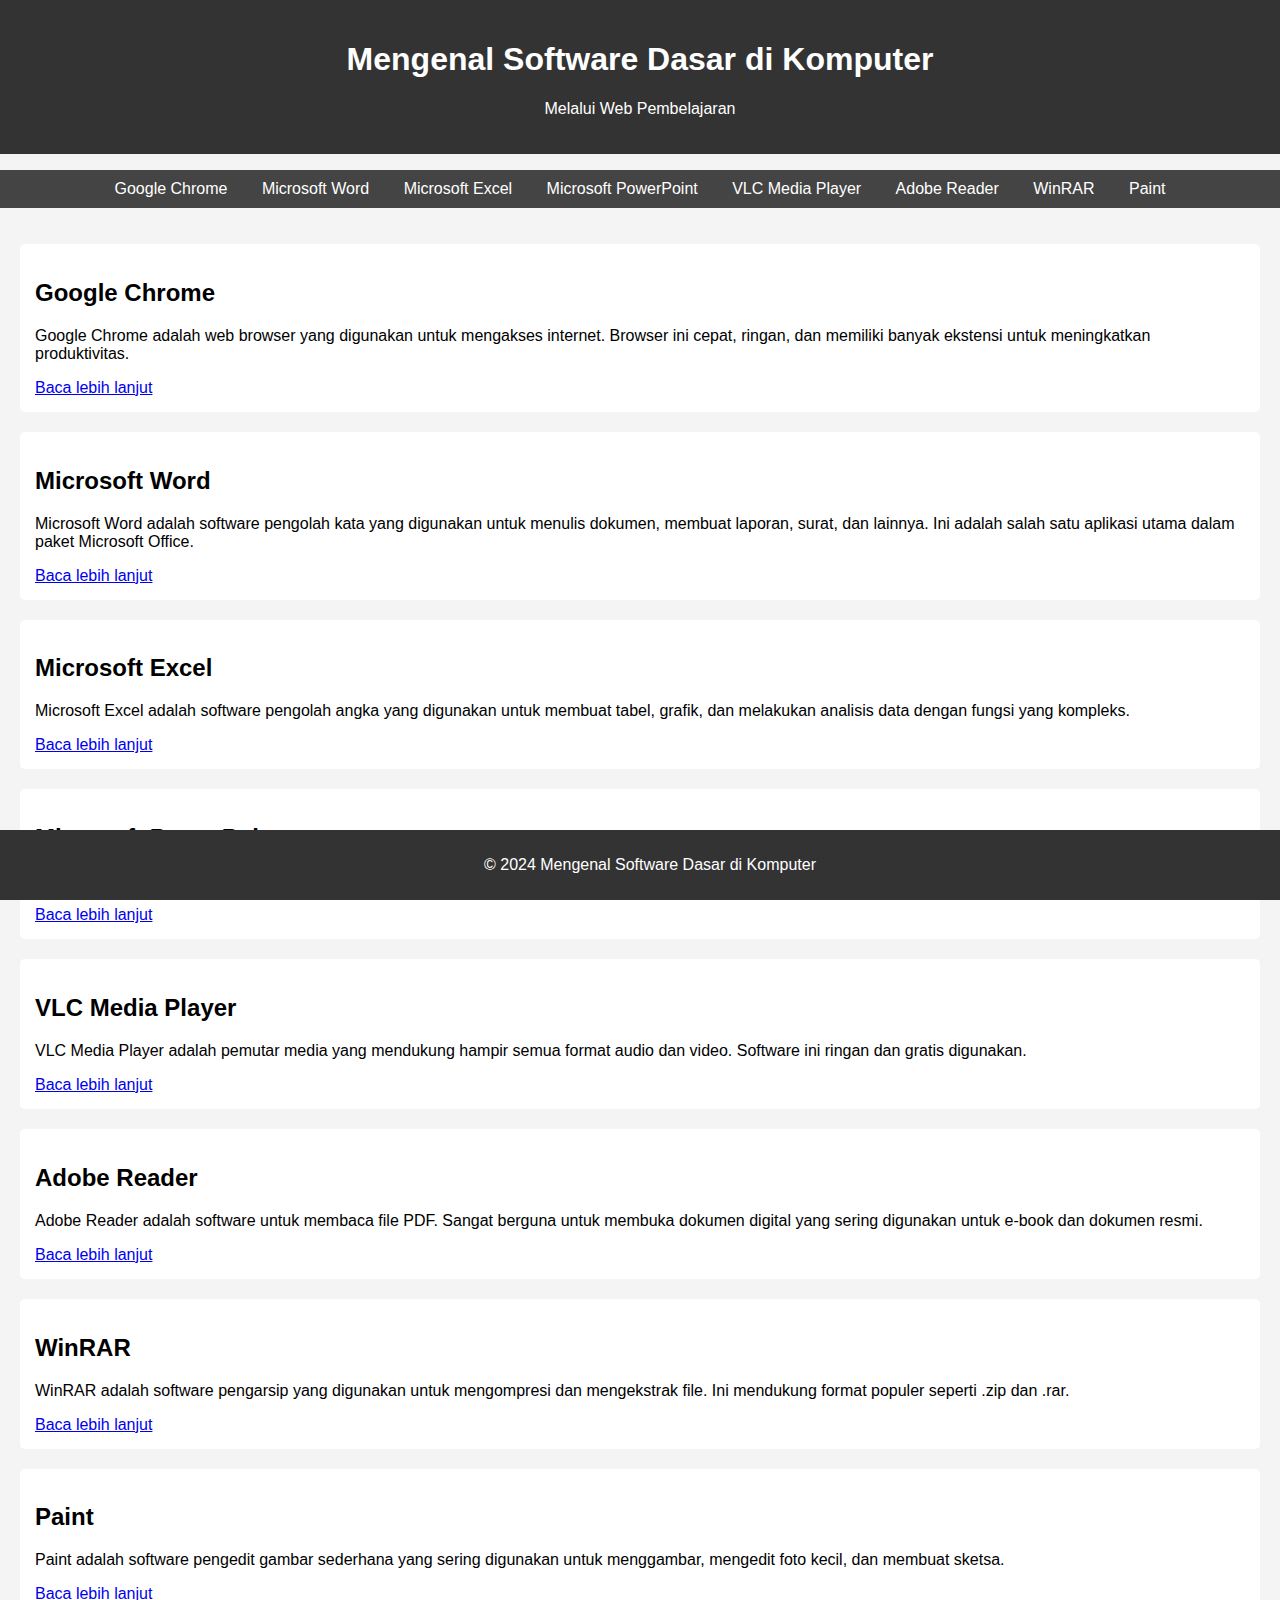
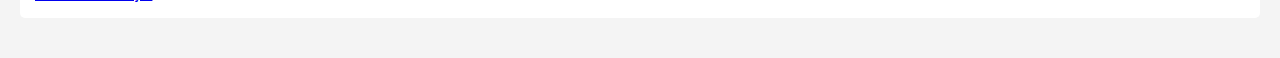
<file: index.html>
<!DOCTYPE html>
<html lang="id">
<head>
    <meta charset="UTF-8">
    <meta http-equiv="X-UA-Compatible" content="IE=edge">
    <meta name="viewport" content="width=device-width, initial-scale=1.0">
    <title>Mengenal Software Dasar di Komputer Melalui Web Pembelajaran</title>
    <link rel="stylesheet" href="styles.css">
</head>
<body>
    <header>
        <h1>Mengenal Software Dasar di Komputer</h1>
        <p>Melalui Web Pembelajaran</p>
    </header>
    
    <nav>
        <ul>
            <li><a href="#chrome">Google Chrome</a></li>
            <li><a href="#msword">Microsoft Word</a></li>
            <li><a href="#msexcel">Microsoft Excel</a></li>
            <li><a href="#mspowerpoint">Microsoft PowerPoint</a></li>
            <li><a href="#vlc">VLC Media Player</a></li>
            <li><a href="#adobereader">Adobe Reader</a></li>
            <li><a href="#winrar">WinRAR</a></li>
            <li><a href="#paint">Paint</a></li>
        </ul>
    </nav>

    <main>
        <section id="chrome">
            <h2>Google Chrome</h2>
            <p>Google Chrome adalah web browser yang digunakan untuk mengakses internet. Browser ini cepat, ringan, dan memiliki banyak ekstensi untuk meningkatkan produktivitas.</p>
            <a href="chrome.html">Baca lebih lanjut</a>
        </section>

        <section id="msword">
            <h2>Microsoft Word</h2>
            <p>Microsoft Word adalah software pengolah kata yang digunakan untuk menulis dokumen, membuat laporan, surat, dan lainnya. Ini adalah salah satu aplikasi utama dalam paket Microsoft Office.</p>
            <a href="msword.html">Baca lebih lanjut</a>
        </section>

        <section id="msexcel">
            <h2>Microsoft Excel</h2>
            <p>Microsoft Excel adalah software pengolah angka yang digunakan untuk membuat tabel, grafik, dan melakukan analisis data dengan fungsi yang kompleks.</p>
            <a href="msexcel.html">Baca lebih lanjut</a>
        </section>

        <section id="mspowerpoint">
            <h2>Microsoft PowerPoint</h2>
            <p>Microsoft PowerPoint adalah software presentasi yang memungkinkan pengguna membuat slide yang menarik dengan teks, gambar, dan animasi.</p>
            <a href="mspowerpoint.html">Baca lebih lanjut</a>
        </section>

        <section id="vlc">
            <h2>VLC Media Player</h2>
            <p>VLC Media Player adalah pemutar media yang mendukung hampir semua format audio dan video. Software ini ringan dan gratis digunakan.</p>
            <a href="vlc.html">Baca lebih lanjut</a>
        </section>

        <section id="adobereader">
            <h2>Adobe Reader</h2>
            <p>Adobe Reader adalah software untuk membaca file PDF. Sangat berguna untuk membuka dokumen digital yang sering digunakan untuk e-book dan dokumen resmi.</p>
            <a href="adobereader.html">Baca lebih lanjut</a>
        </section>

        <section id="winrar">
            <h2>WinRAR</h2>
            <p>WinRAR adalah software pengarsip yang digunakan untuk mengompresi dan mengekstrak file. Ini mendukung format populer seperti .zip dan .rar.</p>
            <a href="winrar.html">Baca lebih lanjut</a>
        </section>

        <section id="paint">
            <h2>Paint</h2>
            <p>Paint adalah software pengedit gambar sederhana yang sering digunakan untuk menggambar, mengedit foto kecil, dan membuat sketsa.</p>
            <a href="paint.html">Baca lebih lanjut</a>
        </section>
    </main>

    <footer>
        <p>&copy; 2024 Mengenal Software Dasar di Komputer</p>
    </footer>
</body>
</html>
</file>
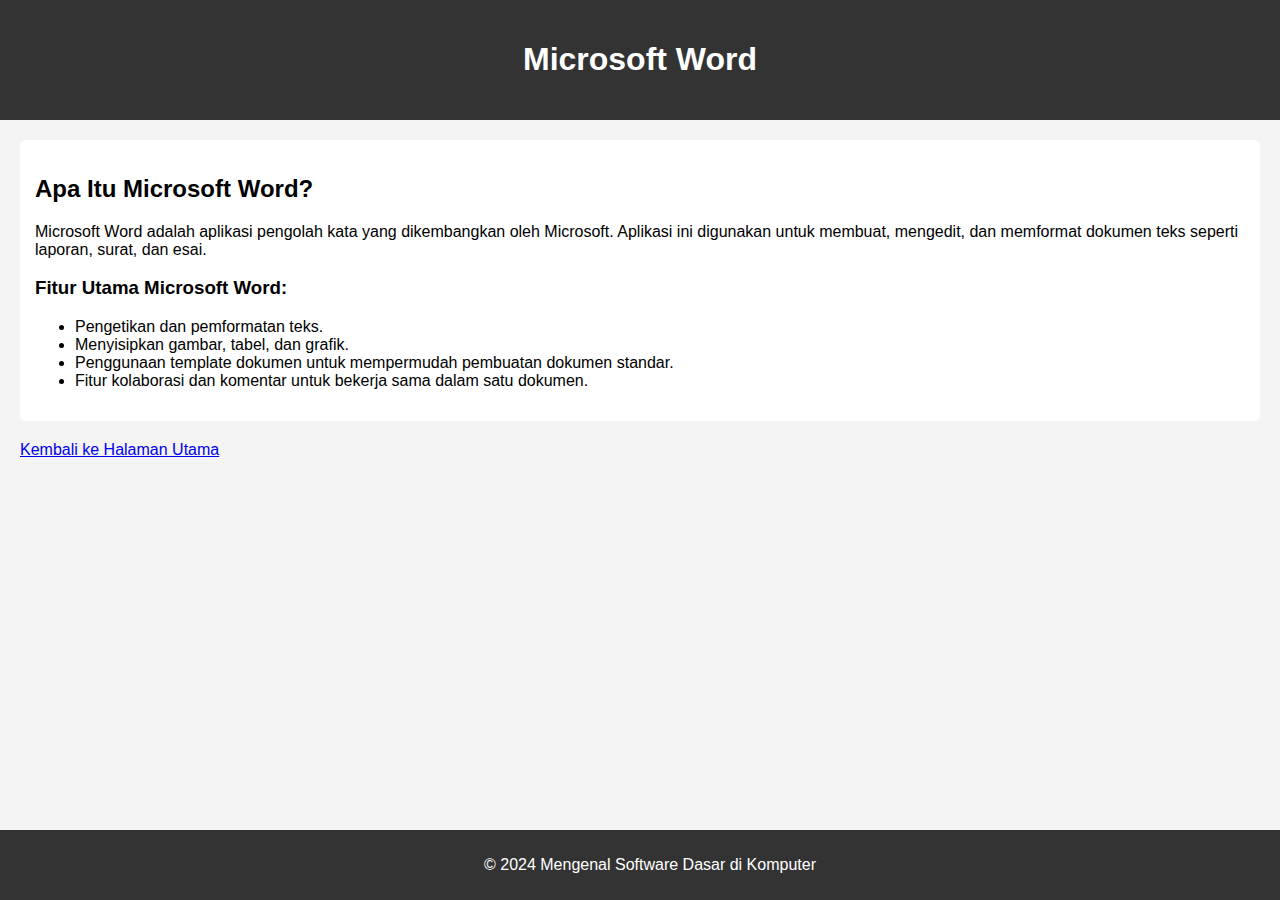
<file: msword.html>
<!DOCTYPE html>
<html lang="id">
<head>
    <meta charset="UTF-8">
    <meta http-equiv="X-UA-Compatible" content="IE=edge">
    <meta name="viewport" content="width=device-width, initial-scale=1.0">
    <title>Microsoft Word</title>
    <link rel="stylesheet" href="styles.css">
</head>
<body>
    <header>
        <h1>Microsoft Word</h1>
    </header>

    <main>
        <section>
            <h2>Apa Itu Microsoft Word?</h2>
            <p>Microsoft Word adalah aplikasi pengolah kata yang dikembangkan oleh Microsoft. Aplikasi ini digunakan untuk membuat, mengedit, dan memformat dokumen teks seperti laporan, surat, dan esai.</p>
            <h3>Fitur Utama Microsoft Word:</h3>
            <ul>
                <li>Pengetikan dan pemformatan teks.</li>
                <li>Menyisipkan gambar, tabel, dan grafik.</li>
                <li>Penggunaan template dokumen untuk mempermudah pembuatan dokumen standar.</li>
                <li>Fitur kolaborasi dan komentar untuk bekerja sama dalam satu dokumen.</li>
            </ul>
        </section>
        <a href="index.html">Kembali ke Halaman Utama</a>
    </main>

    <footer>
        <p>&copy; 2024 Mengenal Software Dasar di Komputer</p>
    </footer>
</body>
</html>
</file>
<file: styles.css>
body {
    font-family: Arial, sans-serif;
    margin: 0;
    padding: 0;
    background-color: #f4f4f4;
}

header {
    background-color: #333;
    color: #fff;
    padding: 20px;
    text-align: center;
}

nav ul {
    background-color: #444;
    padding: 10px;
    list-style: none;
    text-align: center;
}

nav ul li {
    display: inline;
    margin: 0 15px;
}

nav ul li a {
    color: #fff;
    text-decoration: none;
}

main {
    padding: 20px;
}

section {
    margin-bottom: 20px;
    background-color: #fff;
    padding: 15px;
    border-radius: 5px;
}

footer {
    background-color: #333;
    color: #fff;
    text-align: center;
    padding: 10px;
    position: fixed;
    bottom: 0;
    width: 100%;
}
</file>
